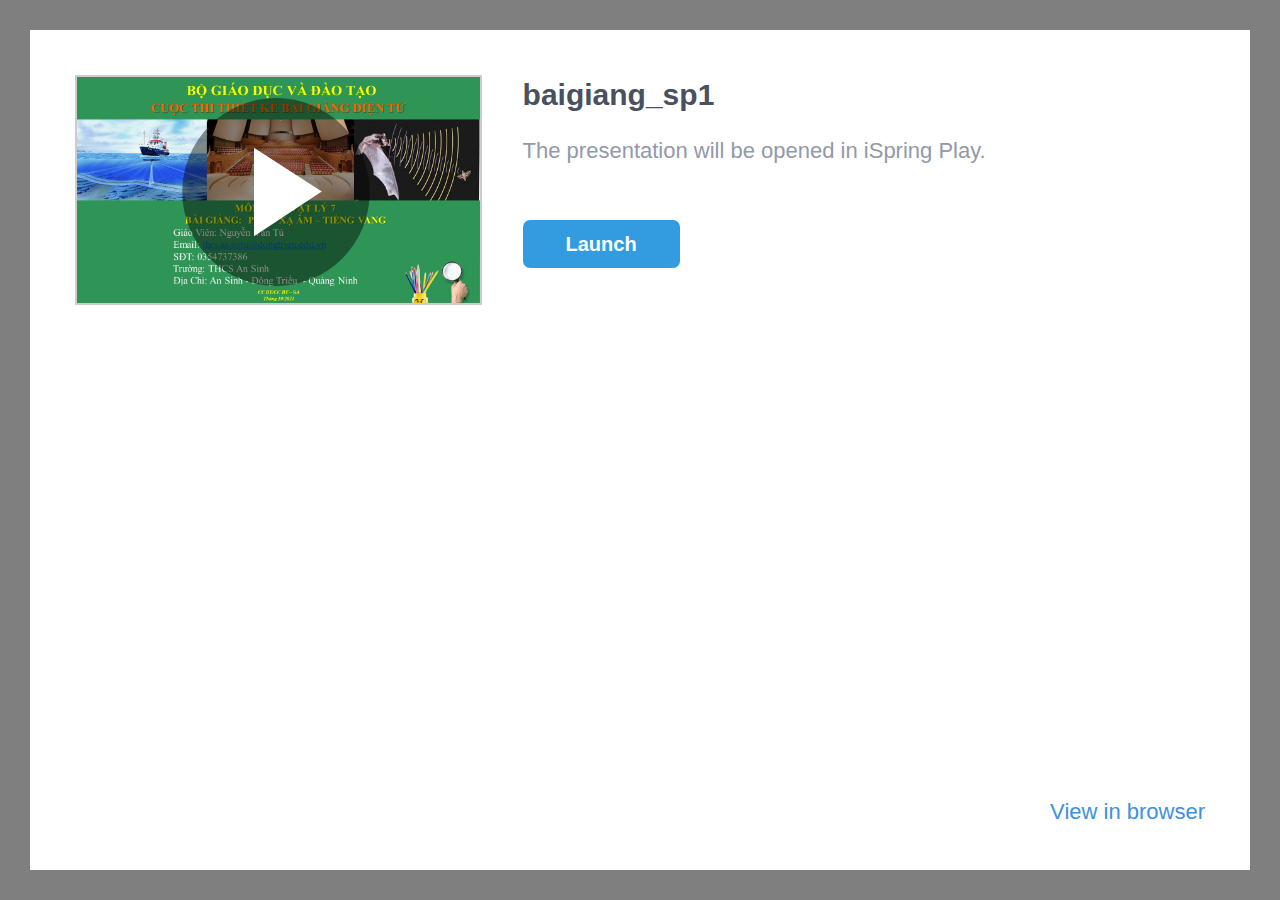
<file: baigiang_sp1 (Published)/ismplayer.html>
﻿<!DOCTYPE html>
<html>
<head>


	<meta http-equiv="Content-Type" content="text/html;charset=utf-8"/>
	<meta name="viewport" content="width=device-width, initial-scale=1"/>
	<meta name="format-detection" content="telephone=no"/>
	<!-- <meta name="apple-itunes-app" content="app-id=642452385, app-argument="/> -->
	<title>baigiang_sp1</title>
	<link rel="stylesheet" type="text/css" href="data/ismplayer/style.css"/>
	<link rel="stylesheet" type="text/css" href="data/ismplayer/style_mini.css" media="only screen and (max-device-width: 605px), only screen and (max-device-height: 605px)" />
</head>
<body>
	<script>
		var isIpad = navigator.userAgent.match(/iPhone|iPad|iPod/i);
		document.body.className = isIpad ? "ipad" : "android";
		// ios7 scroll fix
		if (isIpad) {
		
			if (window.innerHeight != document.documentElement.clientHeight) {
				var fixViewportHeight = function() {
					document.documentElement.style.height = window.innerHeight + "px";
				};

				window.addEventListener("orientationchange", fixViewportHeight, false);
				fixViewportHeight();
			}
			
			var forceRedraw = function() {
				var origDisplay = document.body.style.display;
				document.body.style.display = 'none';
				document.body.offsetHeight;
				document.body.style.display = origDisplay;
			};
				
			window.addEventListener("resize", forceRedraw, false);
		}
	</script>

	<div class="mainLayer">
		<div class="launcher">
			<img class="preview" src="data/ismplayer/preview.png"></img>
			<a class="btnPlay" id="btnPlay"></a>
		</div>
		<div class="info">
			<h1>baigiang_sp1</h1>
			<p id="launchDesc">The presentation will be opened in iSpring Play.</p>
			<p id="launchDescWithVideo">The presentation contains video narration. 
To view with video, use iSpring Play.</p>
			<p id="downloadAppDesc" class="hidden">To view this presentation, download the free iOS application iSpring Play.</p>
			<div class="buttons">
				<a id="btnOpenInApp" class="text_button" href="#" ontouchstart="">
					Launch
				</a>
				<a id="btnDownloadApp" class="app_store hidden" href="#"></a>
			</div>
		</div>
		<div class="bottom_area" id="bottomAreaNormal">
			<a href="#" id="btnOpenInBrowser">View in browser</a>
			<a href="#" id="btnOpenInBrowserWithoutVideo">View in browser without video</a>
		</div>
	</div>

<script>
	var IOS_APP_SCHEME = "ismobile";
	var IOS_STORE_URL = "https://itunes.apple.com/us/app/ispring-mobile/id642452385?mt=8";

	var ANDROID_APP_SCHEME = "ismobile";
	var ANDROID_APP_PACKAGE = "com.ispringsolutions.mplayer";

	var appMeta = document.querySelector("meta[name='apple-itunes-app']");
	if(appMeta) {
		appMeta.setAttribute('content', appMeta.getAttribute('content') + getBasePath());
	}

	function $(id) {
		return document.getElementById(id);
	}

	function show(element, visible) {
		if (visible) {
			element.className = element.className.replace(/hidden/g, '');
		} else {
			element.className += ' hidden';
		}
	}

	function now() {
		return +new Date();
	}

	function createEmptyIframe() {
		var iframe = document.createElement("iframe");
		iframe.style.border = "none";
		iframe.style.width = "1px";
		iframe.style.height = "1px";

		return iframe;
	}

	function strEndsWith(str, suffix) {
		var l = str.length - suffix.length;
		return l >= 0 && str.indexOf(suffix, l) == l;
	}

	function getBasePath() {
		var params = location.search || "";
		var host = location.host;

		// remove file name from url
		var path = location.pathname.split("/");
		path.length = path.length - 1;

		return host + path.join("/") + "/" + params;
	}

	function getIspringPlayUrl() {
		var ispringPlayUrl = decodeURIComponent((window.location.search.match(/(\?|&)ispringPlayUrl\=([^&]*)/)||['','',''])[2]);
		return ispringPlayUrl.length > 0 ? ispringPlayUrl : getBasePath();
	}

	function showDownloadButton(showDownload) 
	{
		show($("launchDesc"), !showDownload);
		show($("launchDescWithVideo"), !showDownload);
		show($("btnOpenInApp"), !showDownload);

		show($("downloadAppDesc"), showDownload);
		show($("btnDownloadApp"), showDownload);
	}

	function getIOSVersion() {
		if((/iphone|ipod|ipad/gi).test(navigator.platform)) { 
			var versionString = navigator.appVersion.substr(navigator.appVersion.indexOf(' OS ')+4); 
			versionString = versionString.substr(0, versionString.indexOf(' ')); 
			versionString = versionString.replace(/_/g, '.'); 
			return versionString; 
		}
		return '';
	}

	function getIOSMajorVersion() {
		var version = getIOSVersion();
		if(version == ''){
			return 0;
		}
		var dotIndex = version.indexOf('.');
		if(dotIndex <= 0){
			return Number(version);
		}
		return Number(version.substr(0, dotIndex));
	}

	var IosLauncher = function() {
		function startApp(redirectToStore) {

			var launchUrl = IOS_APP_SCHEME + "://" + getIspringPlayUrl();
			if(getIOSMajorVersion() >= 9) {
				// iframe using method doesn't work since iOS 9
				setTimeout(function() {
					onAppStartFailed(redirectToStore)
				}, 2718);
				window.top.location.replace(launchUrl);
			} else {
				var launchTime = now();
				setTimeout(function() {
					document.body.removeChild(iframe);
					
					if (now() - launchTime < 1500) {
						onAppStartFailed(redirectToStore);
					}
				}, 1000);
				var iframe = createEmptyIframe();
				iframe.src = launchUrl;
				document.body.appendChild(iframe);
			}
		}

		function onAppStartFailed(redirectToStore) {
			if (redirectToStore) {
				location.replace(IOS_STORE_URL);
			} else {
				showDownloadButton(true);
			}
		}

		document.addEventListener("visibilitychange", function(event) {
			if (!window.document.hidden)
			{
				show($("launchDesc"), true);
				show($("launchDescWithVideo"), true);
				show($("btnOpenInApp"), true);

				show($("downloadAppDesc"), false);
				show($("btnDownloadApp"), false);
			}
		});

		this.launch = function(redirectToStore /* = true */) {
			redirectToStore = (redirectToStore == undefined ? true : redirectToStore);

			setTimeout(function() {
				startApp(redirectToStore);
			}, 50);

			return false;
		};
	};

	var AndroidLauncher = function() {
		function pageIsHidden() {
			return document.hidden || document.mozHidden || document.webkitHidden;
		}

		function launchFromLink() {
			var href = "intent://" + getIspringPlayUrl() + "#Intent;" +
					"scheme=" + ANDROID_APP_SCHEME + ";" +
					"package=" + ANDROID_APP_PACKAGE + ";" +
					"end";
			var target = "_top";
			
			$("btnOpenInApp").href = href;
			$("btnOpenInApp").target = target;
			
			$("btnPlay").href = href;
			$("btnPlay").target = target;

			return true;
		}

		function launchFromIframe() {
			var onIframeLoaded = function(redirectToMarket) {
				document.body.removeChild(iframe);

				if (redirectToMarket) {
					location.assign("market://details?id=" + ANDROID_APP_PACKAGE);
				}
			};

			var iframe = createEmptyIframe();
			if (navigator.userAgent.indexOf('Firefox') > 0) {
				var loadStartTime = now();
				setTimeout(function() {
					var appStarted = pageIsHidden() || now() - loadStartTime > 400;
					onIframeLoaded(!appStarted);
				}, 200);
			} else {
				iframe.onload = function() {
					onIframeLoaded(true);
				};
			}

			iframe.src = ANDROID_APP_SCHEME + "://" + getIspringPlayUrl();
			document.body.appendChild(iframe);

			return false;
		}

		function isIntentUrlSupported() {
			var userAgent = navigator.userAgent;

			var matches = userAgent.match(/Chrome\/(\d+)/);
			if (!matches) {
				return false;
			}

			if (/OPR\/\d+/.test(userAgent) ||     // Opera
				/Version\/\d+/.test(userAgent)) { // or Dolphin
				return false;
			}

			var version = parseInt(matches[1]);
			return version >= 25;
		}

		this.launch = function() {
			return isIntentUrlSupported()
				? launchFromLink() : launchFromIframe();
		};
	};

	var launcher = isIpad ? new IosLauncher() : new AndroidLauncher();
	
	$("btnPlay").onclick = function() {
		return launcher.launch(false);
	};

	$("btnOpenInApp").onclick = function() {
		return launcher.launch(false);
	};

	$("btnDownloadApp").onclick = function() {
		this.href = IOS_STORE_URL;
		return true;
	};

	var openInBrowserCallback = function() {
		var basePath = getBasePath();
		var params = '';
		var parts = basePath.split('?');
		if(parts.length == 2)
		{
			basePath = parts[0];
			params = '?' + parts[1];
		}
		this.href = "//" + basePath + 'index.html' + params + "#inbrowser";
		return true;
	};

	$("btnOpenInBrowser").onclick = openInBrowserCallback;
	$("btnOpenInBrowserWithoutVideo").onclick = openInBrowserCallback;



</script>

<script>
	var isIphone = navigator.userAgent.match(/iPhone/i);
	var hasVideo = false;
	
	if (isIphone && hasVideo && getIOSMajorVersion() < 10)
	{
		document.getElementById("launchDesc").style.display = "none";
		document.getElementById("btnOpenInBrowser").style.display = "none";
	}
	else
	{
		document.getElementById("launchDescWithVideo").style.display = "none";
		document.getElementById("btnOpenInBrowserWithoutVideo").style.display = "none";
	}
</script>
</body>
</html>
</file>
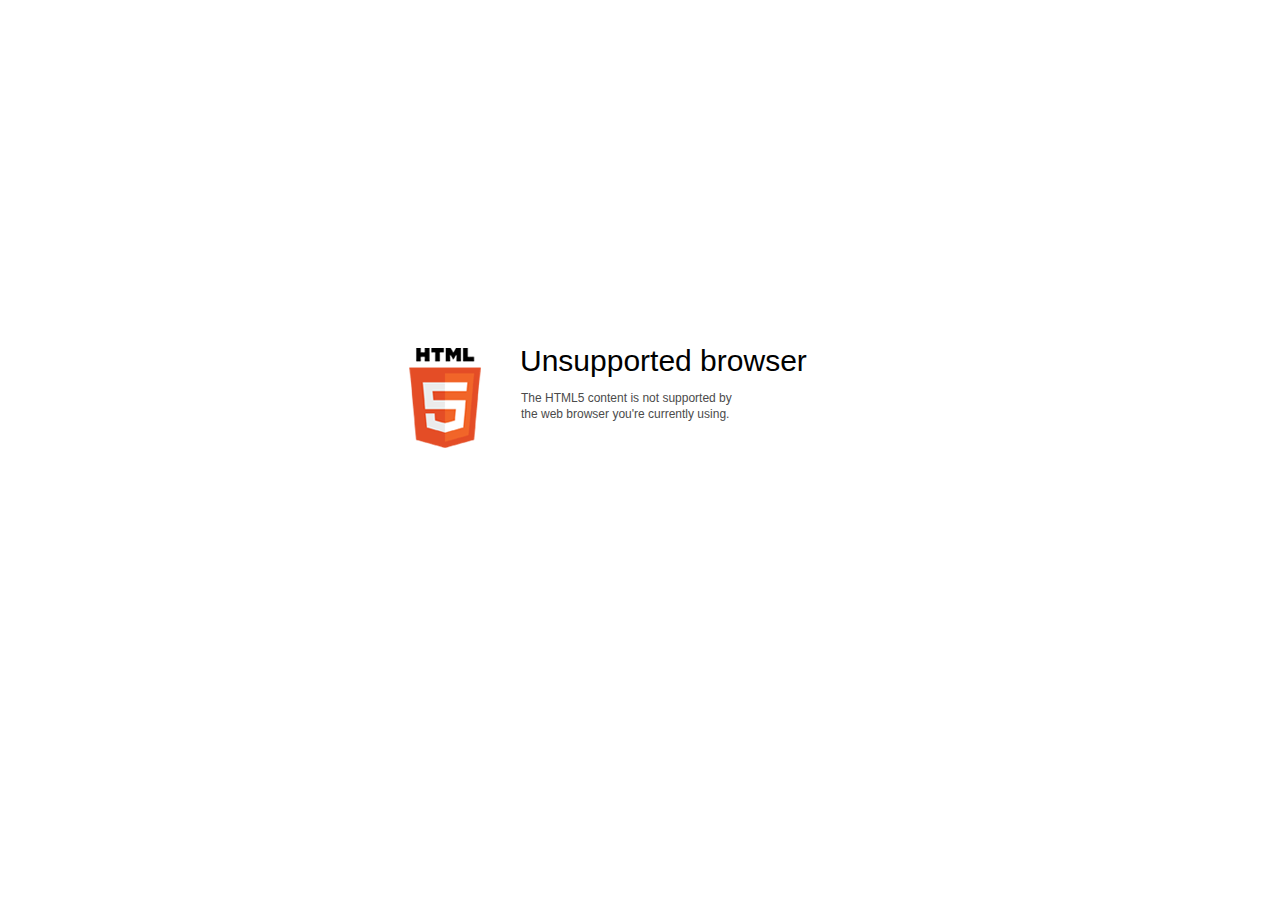
<file: baigiang_sp1 (Published)/data/html5-unsupported.html>
﻿<html>
<head>
    <meta http-equiv="Content-Type" content="text/html;charset=utf-8"/>
    <meta name="viewport" content="width=device-width,initial-scale=1,maximum-scale=1">
    <meta name="format-detection" content="telephone=no">
    <meta name="apple-mobile-web-app-capable" content="yes">
    <meta name="apple-mobile-web-app-status-bar-style" content="black">
    <meta http-equiv="X-UA-Compatible" content="IE=edge">
    <meta name="msapplication-tap-highlight" content="no" />
    <title>Update your Web browser</title>
    <style>
        body {
            background: #fff;
        }

        .container {
            background: url(html5.png) no-repeat;
            position: absolute;
            width: 405px;
            height: 100px;

            top: 50%;
            margin-top: -102px;
            left: 50%;
            margin-left: -231px;
        }

        .title {
            left: 111px;
            width: 290px;
            height: 20px;
            font-family: Arial;
            font-size: 30px;
            color: #000;
            position: absolute;
            line-height: 28px;
            top: -1px;
        }
        
        .message {
            font-family: Arial;
            font-size: 12px;
            color: #4b4b4b;
            line-height: 16px;
            padding-top: 15px;
            padding-left: 1px;
        }
    </style>
</head>
<body>
<div class="container" id="container">
    <div class="title">Unsupported browser
        <div class="message">The HTML5 content is not supported by<br>the web browser you're currently using.</div>
    </div>
</div>
</div>
</body>
</html>
</file>
<file: baigiang_sp1 (Published)/data/ismplayer/style.css>
html, body {
	margin: 0;
	padding: 0;
	height: 100%;
}

body {
	background: #7F7F7F;
	box-sizing: border-box;
	font-family: Helvetica;
	overflow: hidden;
}

.hidden {
	display: none !important;
}

.mainLayer {
	background: white;
	position: absolute;
	left: 30px;
	top: 30px;
	right: 30px;
	bottom: 30px;
}

.mainLayer .launcher .preview {
	border: 2px solid rgba(0, 0, 0, 0.2);
}

.mainLayer .launcher .btnPlay {
	display: block;
	position: absolute;
	left: 0px;
	top: 0px;
	width: 100%;
	height: 100%;
	background: url('play.svg') center no-repeat;
}

.mainLayer .launcher .btnPlay {
	background-size: 80% 80%;
}

.mainLayer .info {
	pointer-events: none;
}

.mainLayer .info > h1 {
	font-size: 30px;
	font-weight: bold;
	color: #495060;
}

.mainLayer .info > p {
	font-size: 22px;
	font-weight: lighter;
	color: #9299AA;
}

.mainLayer .info .buttons {
	pointer-events: all;
}

#btnOpenInApp {
	display: inline-block;
	width: 157px;
	height: 48px;
	background: #339BE0;
	border-radius: 7px;
	color: white;
	text-decoration: none;
	text-align: center;
	line-height: 48px;
	font-size: 20px;
	font-weight: bold;
}

#btnDownloadApp {
	display: inline-block;
	width: 169px;
	height: 50px;
	background: url('app_store2x.png');
	background-size: contain;
}

#btnOpenInBrowser, #btnOpenInBrowserWithoutVideo {
	font-size: 22px;
	font-weight: lighter;
	color: #3C92DE;
	text-decoration: none;
}

@media (orientation: portrait) {

	.mainLayer .launcher {
		width: 80%;
		position: relative;
		margin: 40px auto;
	}

	.mainLayer .launcher .preview {
		max-width: 100%;
		max-height: 206px;
		display: block;
		margin: 0 auto;
	}

	.mainLayer .info {
		position: relative;
		margin-left: 40px;
		margin-right: 40px;
		text-align: center;
	}

	.mainLayer .info > h1 {
		margin-top: 65px;
		margin-bottom: 0;
	}

	#launchDesc {
		margin-top: 33px;
	}

	#downloadAppDesc {
		margin-top: 33px;
	}

	.mainLayer .info .buttons {
		margin-top: 50px;
	}

	.mainLayer .bottom_area {
		position: absolute;
		bottom: 52px;
		left: 40px;
		right: 40px;
		text-align: center;
	}

}

@media (orientation: landscape) {

	.mainLayer .launcher {
		position: relative;
		max-width: 33%;
		float: left;
		margin: 45px;
		margin-bottom: 9999px;
	}
	
	.mainLayer .launcher .preview {
		max-width: 100%;
		max-height: 400px;
	}

	.mainLayer .info {
		position: relative;
		white-space: pre-wrap;
		margin-right: 45px;
	}

	.mainLayer .info > h1 {
		margin-top: 12px;
		margin-bottom: 0;
	}

	.mainLayer .info .buttons {
		white-space: normal;
		margin-top: -38px;
	}

	#launchDesc {
		margin-top: -10px;
	}

	#downloadAppDesc {
		margin-top: -28px;
	}

	#btnDownloadApp {
		margin-top: 18px;
	}

	.mainLayer .bottom_area {
		position: absolute;
		bottom: 45px;
		right: 45px;
	}

}
</file>
<file: baigiang_sp1 (Published)/data/ismplayer/style_mini.css>
.mainLayer {
	left: 0px;
	top: 0px;
	right: 0px;
	bottom:0px;
}

.mainLayer .info > h1 {
	font-size: 24px;
	line-height: 27px;
	max-height: 81px;
	overflow: hidden;
}

.mainLayer .info > p {
	font-size: 18px;
}

#btnOpenInBrowser, #btnOpenInBrowserWithoutVideo {
	font-size: 18px;
}

@media (orientation: portrait) {

	.mainLayer .launcher {
		width: 80%;
		position: relative;
		margin: 20px auto;
	}

	.mainLayer .launcher .preview {
		max-width: 100%;
		max-height: 155px;
		display: block;
		margin: 0 auto;
	}

	.mainLayer .info {
		position: relative;
		margin-left: 20px;
		margin-right: 20px;
		text-align: center;
	}

	.mainLayer .info > h1 {
		margin-top: 24px;
		margin-bottom: 0;
	}

	#launchDesc {
		margin-top: 16px;
	}

	#downloadAppDesc {
		margin-top: 16px;
	}

	.mainLayer .info .buttons {
		margin-top: 20px;
	}

	.mainLayer .bottom_area {
		position: absolute;
		bottom: 20px;
		left: 20px;
		right: 20px;
		text-align: center;
	}

}

@media (max-height : 400px) and (orientation : portrait) {
	
	.mainLayer .launcher .preview {
		max-height: 100px;
	}
	
	.mainLayer .info > h1 {
		font-size: 22px;
		line-height: 25px;
		max-height: 50px;
	}
	
	.mainLayer .info > p {
		font-size: 16px;
	}

	#btnOpenInBrowser {
		font-size: 16px;
	}
	
	.mainLayer .info > h1 {
		margin-top: 18px;
		margin-bottom: 0;
	}
	
	#launchDesc {
		margin-top: 12px;
	}

	#downloadAppDesc {
		margin-top: 12px;
	}

	.mainLayer .info .buttons {
		margin-top: 16px;
	}
}

@media (orientation: landscape) {

	.mainLayer .launcher  {
		max-width: 33%;
	}
	
	.mainLayer .launcher .preview {
		max-width: 100%;
		max-height: 200px;
	}

	.mainLayer .launcher {
		position: relative;
		float: left;
		margin: 20px;
		margin-bottom: 9999px;
	}

	.mainLayer .info {
		position: relative;
		white-space: pre-wrap;
		margin-right: 20px;
	}

	.mainLayer .info > h1 {
		margin-top: -18px;
		margin-bottom: 0;
	}

	.mainLayer .info .buttons {
		white-space: normal;
		margin-top: -48px;
	}

	#launchDesc {
		margin-top: -20px;
	}

	#launchDescWithVideo {
		margin-top: -40px;
	}

	#downloadAppDesc {
		margin-top: -38px;
	}

	#btnDownloadApp {
		margin-top: 18px;
	}

	.mainLayer .bottom_area {
		position: absolute;
		bottom: 20px;
		right: 20px;
	}

}
</file>
